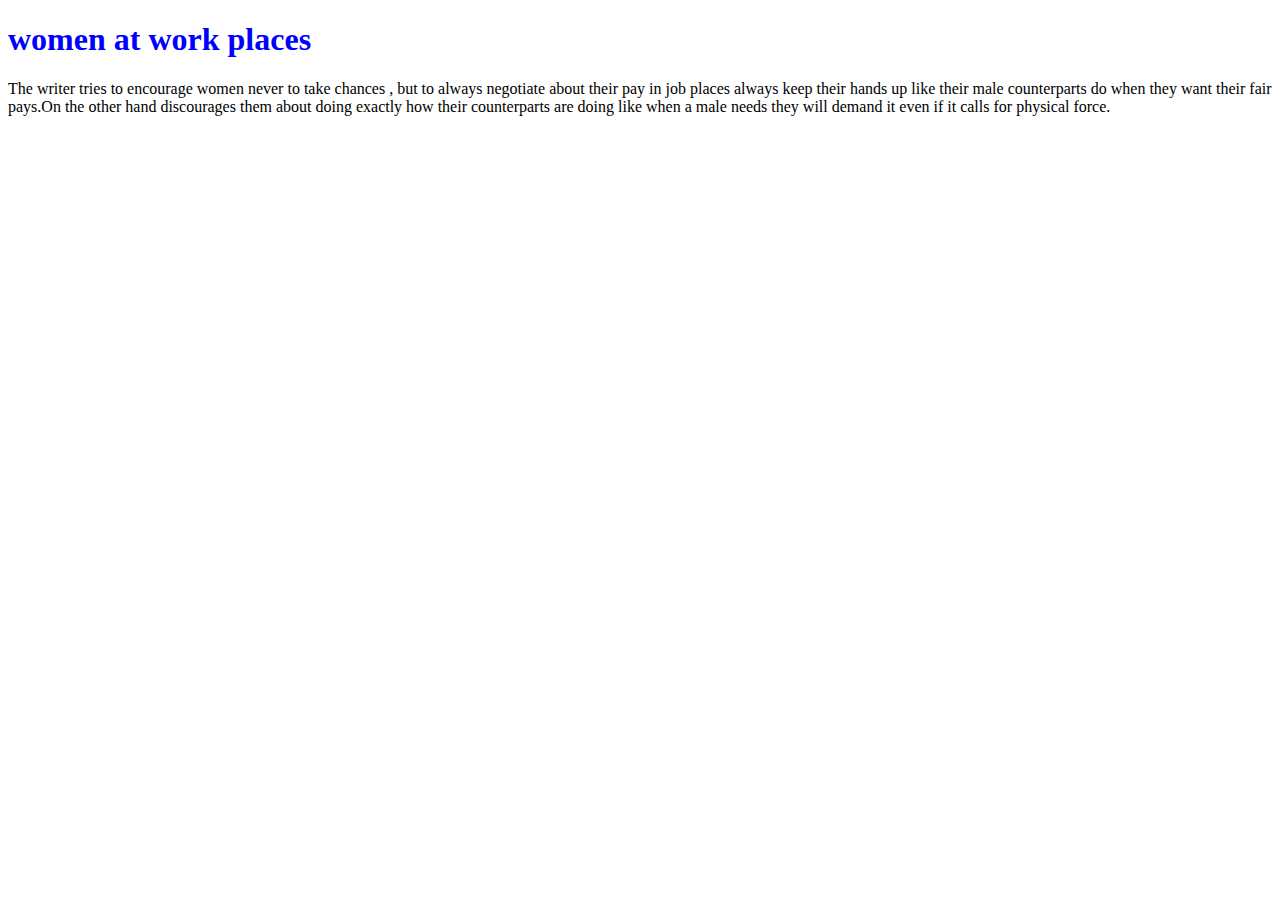
<file: index.html>
<!DOCTYPE html>
<html lang="en">

<head>
    <meta charset="UTF-8">
    <meta http-equiv="X-UA-Compatible" content="IE=edge">
    <meta name="viewport" content="width=device-width, initial-scale=1.0">
    <title>KNOWING YOUR VALUE</title>

    <link rel="styleSheet" href="style.css">

</head>

<body>
    <h1 class="book"> women at work places</h1>
    <p>The writer tries to encourage women never to take chances , but to always negotiate about their pay in job places always keep their hands up like their male counterparts do when they want their fair pays.On the other hand discourages them about doing
        exactly how their counterparts are doing like when a male needs they will demand it even if it calls for physical force.</p>
</body>

</html>
</file>
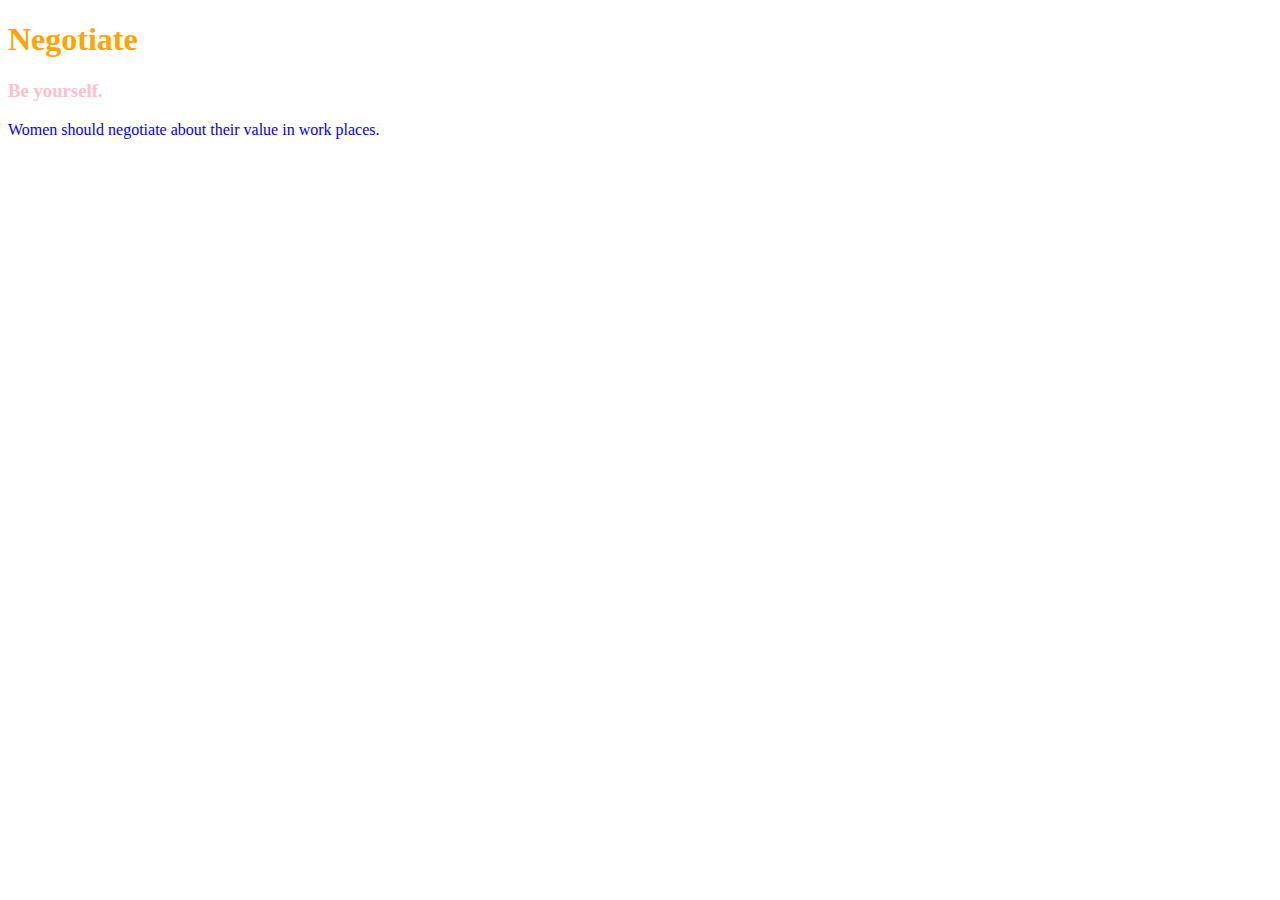
<file: practice.html>
<!DOCTYPE html>
<html lang="en">

<head>
    <meta charset="UTF-8">
    <meta http-equiv="X-UA-Compatible" content="IE=edge">
    <meta name="viewport" content="width=device-width, initial-scale=1.0">
    <title>Know your value</title>

    <link rel="styleSheet" href="color.css">
    </link>
</head>

<body>
    <h1>Negotiate</h1>
    <h3 id="heading2">Be yourself.</h3>
    <p class="advice">
        Women should negotiate about their value in work places.
    </p>
</body>

</html>
</file>
<file: style.css>
.book {
    color: blue;
}
</file>
<file: color.css>
h1 {
    color: orange;
}

#heading2 {
    color: pink;
}

.advice {
    color: blue;
}
</file>
